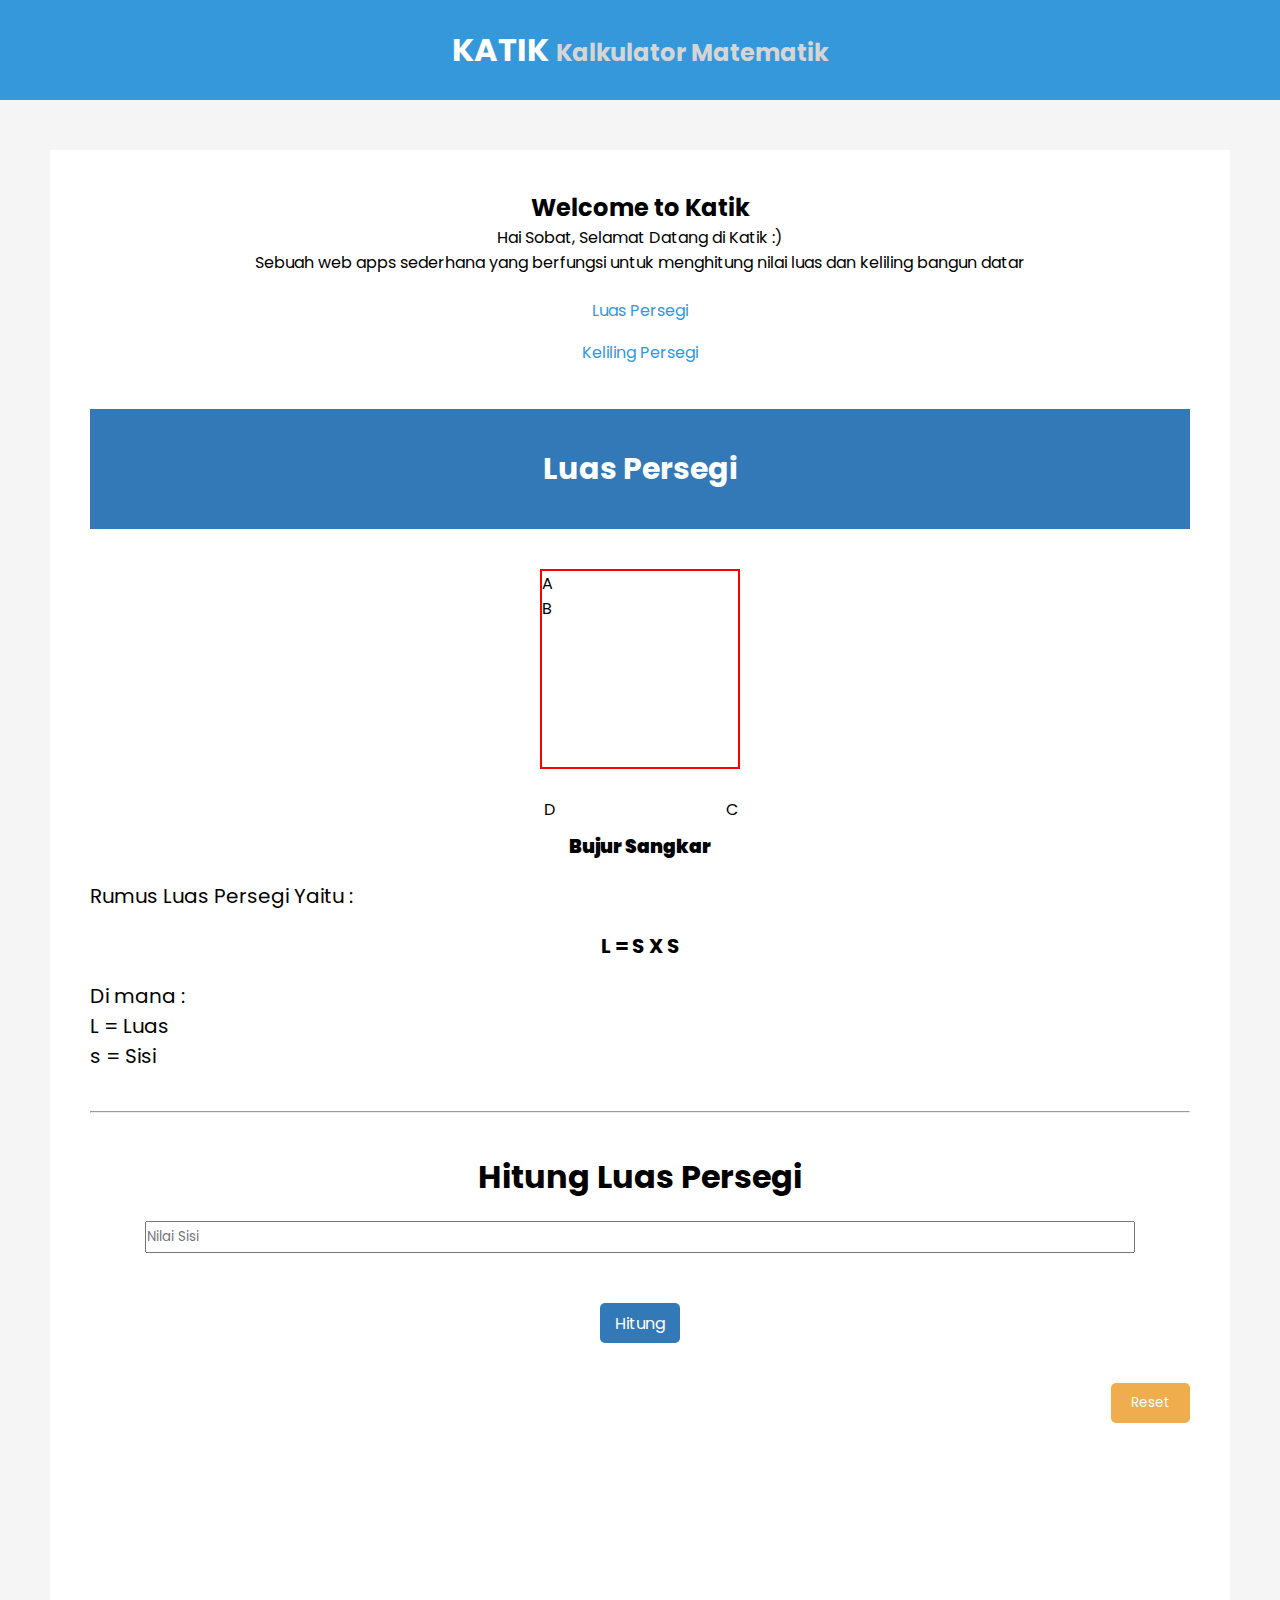
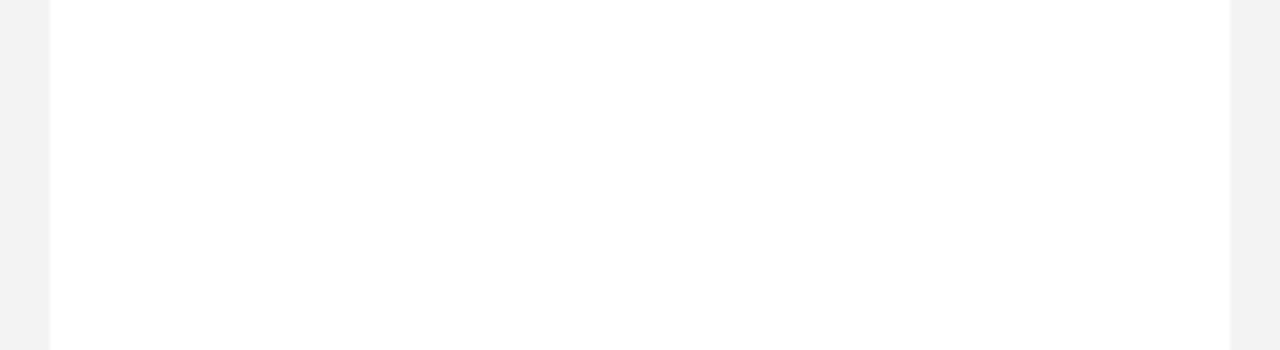
<file: index.html>
<!DOCTYPE html>
<html lang="en">
<head>
    <meta charset="UTF-8">
    <meta http-equiv="X-UA-Compatible" content="IE=edge">
    <meta name="viewport" content="width=device-width, initial-scale=1.0">
    <title>Rifky Noor Ramdhani</title>

    <link rel="stylesheet" href="style.css">
</head>
<body>
    
    <!-- header design -->
    <div>
        <header class="header">
            <h2 class="judul">KATIK <span>Kalkulator Matematik</span></h2>
        </header>
    </div>

    <!-- content design-->
    <div>
        <main class="main-content">
            <div class="border-content">
                <h2>Welcome to Katik</h2>
                <p>Hai Sobat, Selamat Datang di Katik :)</p>
                <p>Sebuah web apps sederhana yang berfungsi untuk menghitung nilai luas dan keliling bangun datar</p>
                <a href="index.html" class="persegi" id="myElement">Luas Persegi</a>
                <a href="keliling.html" class="persegi-panjang" id="myElement2" >Keliling Persegi</a>
            <div class="luas-persegi">
                <h2>Luas Persegi</h2>
            </div>
            <div class="kotak">
              <p class="top">A <span>-------------------</span> B</span></p>
              <p class="bottom">D <span>------------------</span> C</p>
            </div>
            <h3 class="bujur-sangkar"><strong>Bujur Sangkar</strong></h3>
            <p class="ket1">Rumus Luas Persegi Yaitu :</p>
            <p class="ket2"><strong>L = S X S</strong></p>
            <p class="ket3">Di mana :</p>
            <p class="ket31">L = Luas</p>
            <p class="ket31">s = Sisi</p>
            <hr class="garis">

            <!-- Halaman perhitungan-->
            <h1 class="jdl-hlp">Hitung Luas Persegi</h1>
            <input class="input-lp" id="sisi-luas" name="sisi-luas" placeholder="Nilai Sisi" required>
            <br>

            <!-- output hasil-->
            <p class="result-luas" id="rumus-luas"></p>
            <p class="result-luas2" id="perhitungan-luas"></p>
            <p class="result-luas3"><span id="output_luas"></span></p>

            <!-- button -->
            <button class="btn-hlp" name="hitung-luas" onclick="hitungLuas()">Hitung</button>
            <br>
            <div class="container-btn">
                <button class="btn-reset" name="reset-luas" onclick="reset()">Reset</button>
            </div>
        </main>
    </div>

    <script src="script.js"></script>
</body>
</html>
</file>
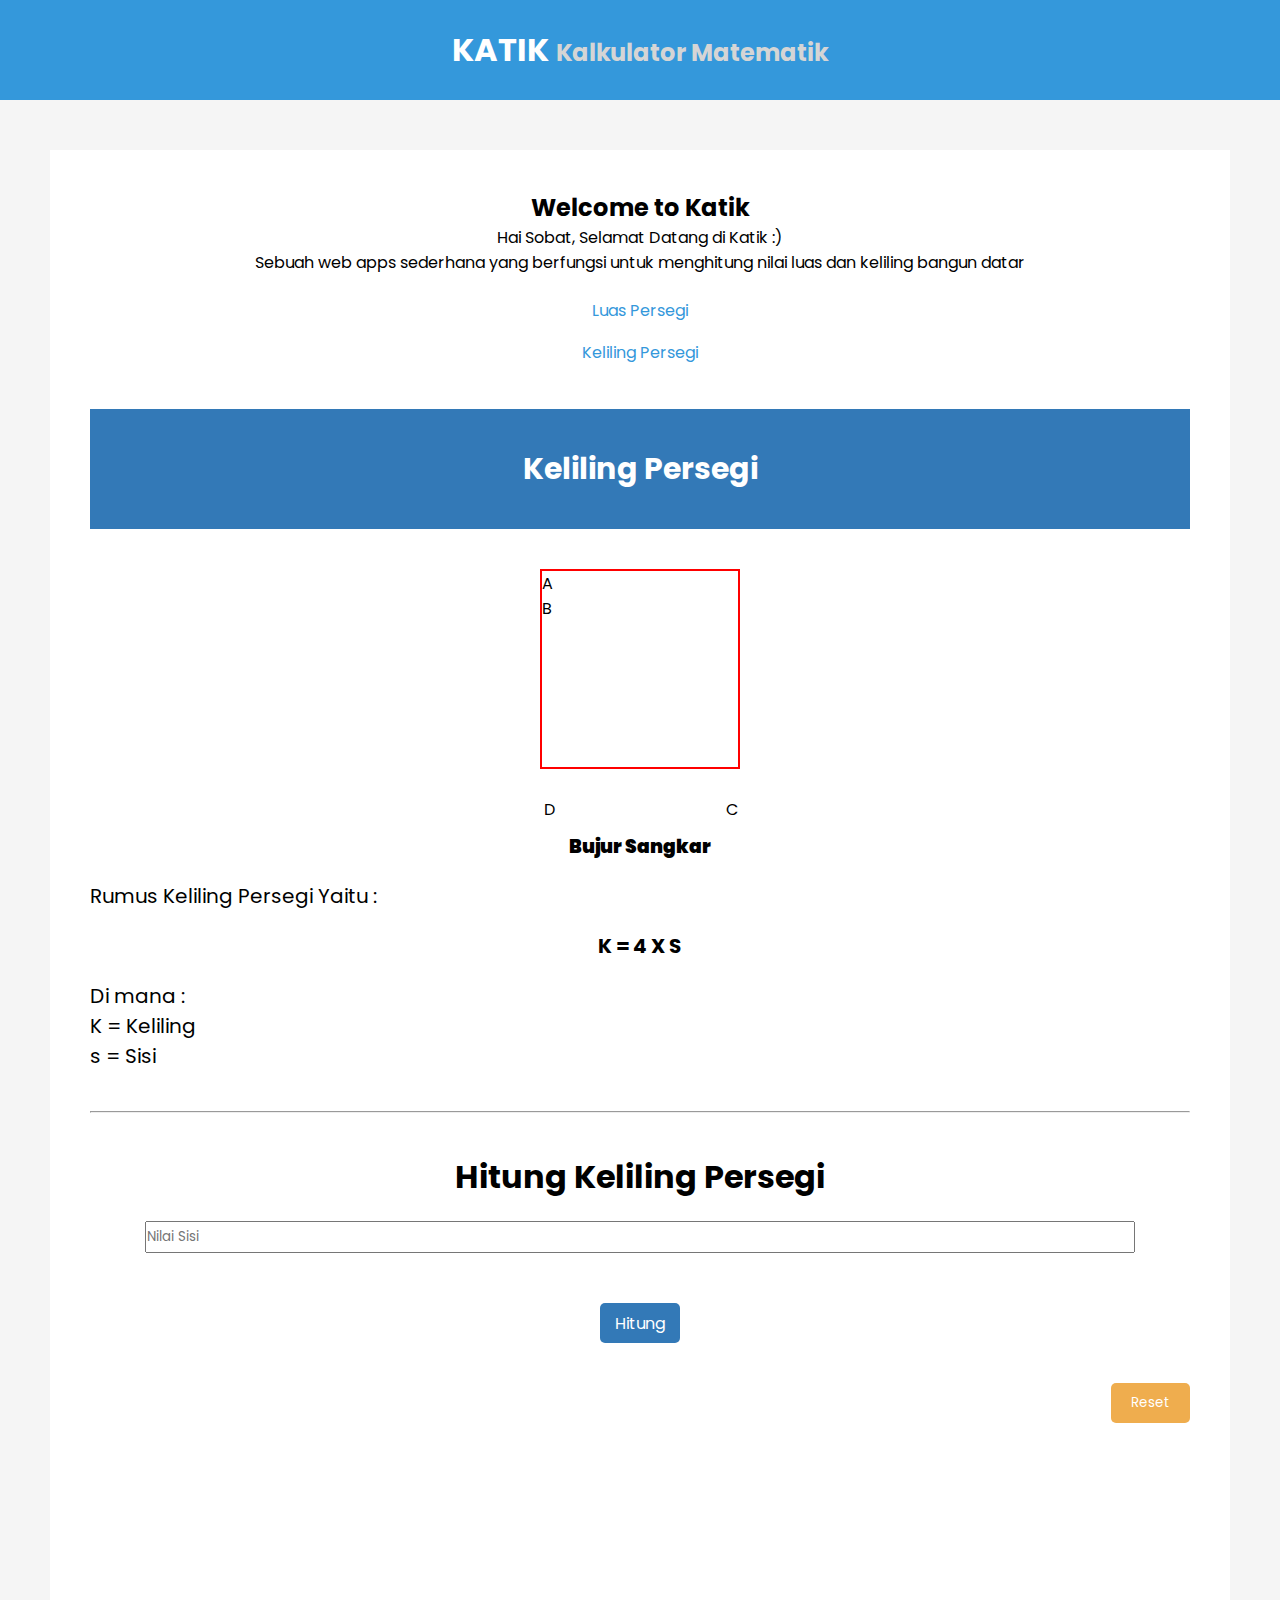
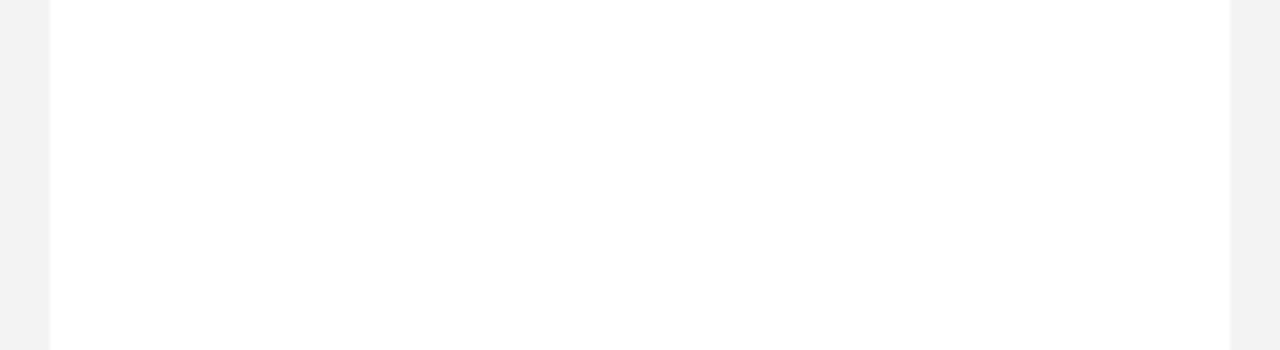
<file: keliling.html>
<!DOCTYPE html>
<html lang="en">
<head>
    <meta charset="UTF-8">
    <meta http-equiv="X-UA-Compatible" content="IE=edge">
    <meta name="viewport" content="width=device-width, initial-scale=1.0">
    <title>Rifky Noor Ramdhani</title>

    <link rel="stylesheet" href="style.css">
</head>
<body>
    
    <!-- header design -->
    <div>
        <header class="header">
            <h2 class="judul">KATIK <span>Kalkulator Matematik</span></h2>
        </header>
    </div>

    <!-- content design-->
    <div>
        <main class="main-content">
            <div class="border-content">
                <h2>Welcome to Katik</h2>
                <p>Hai Sobat, Selamat Datang di Katik :)</p>
                <p>Sebuah web apps sederhana yang berfungsi untuk menghitung nilai luas dan keliling bangun datar</p>
                <a href="index.html" class="persegi" id="myElement">Luas Persegi</a>
                <a href="keliling.html" class="persegi-panjang" id="myElement2">Keliling Persegi</a>
            <div class="luas-persegi">
                <h2>Keliling Persegi</h2>
            </div>
            <div class="kotak">
              <p class="top">A <span>-------------------</span> B</span></p>
              <p class="bottom">D <span>------------------</span> C</p>
            </div>
            <h3 class="bujur-sangkar"><strong>Bujur Sangkar</strong></h3>
            <p class="ket1">Rumus Keliling Persegi Yaitu :</p>
            <p class="ket2"><strong>K = 4 X S</strong></p>
            <p class="ket3">Di mana :</p>
            <p class="ket31">K = Keliling</p>
            <p class="ket31">s = Sisi</p>
            <hr class="garis">

            <!-- Halaman perhitungan-->
            <h1 class="jdl-hlp">Hitung Keliling Persegi</h1>
            <input class="input-lp" id="sisi-keliling" name="sisi-keliling" placeholder="Nilai Sisi" required>
            <br>

            <!-- output hasil-->
            <p class="result-keliling" id="rumus-keliling"></p>
            <p class="result-keliling2" id="perhitungan-keliling"></p>
            <p class="result-keliling3"><span id="output_keliling"></span></p>

            <!-- button -->
            <button class="btn-hlp" name="hitung-keliling" onclick="hitungKeliling()">Hitung</button>
            <br>
            <div class="container-btn">
                <button class="btn-reset" name="reset-keliling" onclick="reset2()">Reset</button>
            </div>
        </main>
    </div>

    <script src="script.js"></script>
</body>
</html>
</file>
<file: style.css>
@import url('https://fonts.googleapis.com/css2?family=Poppins:wght@300;400;500;600;700;800;900&display=swap');

* {
    margin: 0;
    padding: 0;
    box-sizing: border-box;
    font-family: 'Poppins', sans-serif;
}

body {
    background: #f5f5f5;
}

.header {
    position: fixed;
    top: 0;
    left: 0;
    width: 100%;
    height: 100px;
    background: #3498db;
    align-items: center;
}

.judul {
    position: relative;
    color: white;
    text-align: center;
    line-height: 100px;
    font-size: 2rem;
}

.judul span {
    color: #d5d5d5;
    font-size: 1.5rem;
}

.main-content {
    margin-top: 150px;
    width: 100%;
    height: 75px;
    text-align: center;
}

.main-content a {
    text-decoration: none;
    color: #3498db;
    line-height: 2rem;
    display: flex;
    justify-content: center;
    border-radius: 5px;
}

.border-content {
    padding: 40px;
    margin-top: 90px;
    margin-left: 50px;
    margin-right: 50px;
    height: 200vh;
    background: white;
}

.persegi {
    margin-top: 20px;
}

#myElement:hover {
    background: #3379b7;
    color: white;
  }

.hovered {
    background: #3379b7;
    color: #3379b7;
  }

.persegi-panjang {
    margin-top: 10px;
}

#myElement2:hover {
    background: #3379b7;
    color: white;
  }

.terhover {
    background: #3379b7;
    color: #3379b7;
  }



.luas-persegi {
    margin-top: 40px;
    height: 120px;
    background: #3379b7;
    color: white;
    text-align: center;
    line-height: 120px;
    font-size: 20px;
}

.kotak {
    display: inline-block;
    margin-top: 40px;
    width: 200px;
    height: 200px;
    border: 2px solid red;
}

.kotak span {
    color: white;
}

.top {
    top: 0;
    left: 0;
    text-align: left;
}

.bottom {
    top: 0;
    right: 0;
    text-align: right;
    line-height: 42vh;
}

.bujur-sangkar {
    margin-top: 10px;
}

.ket1 {
    text-align: left;
    margin-top: 20px;
    font-size: 20px;
}

.ket2 {
    margin-top: 20px;
    font-size: 20px;
}

.ket3 {
    text-align: left;
    margin-top: 20px;
    font-size: 20px;
}
  
.ket31 {
    text-align: left;
    font-size: 20px;
}

.garis {
    margin-top: 40px;
}

.jdl-hlp {
    margin-top: 40px;
}

.input-lp {
    margin-top: 20px;
    width: 90%;
    height: 2rem;
}

.btn-hlp {
    margin-top: 20px;
    width: 80px;
    height: 40px;
    border: #3379b7;
    border-radius: 5px;
    color: white;
    background: #3379b7;
    font-size: medium;
}

.container-btn {
    text-align: right;
}

.btn-reset {
    margin-top: 40px;
    display: inline-block;
    padding: 10px 20px;
    background: #efad4e;
    color: white;
    border: none;
    border-radius: 5px;
}

.result-luas {
    margin-top: 30px;
    margin-left: 67px;
    text-align: left;
}

.result-luas2 {
    margin-left: 67px;
    text-align: left;
}

.result-luas3 {
    margin-left: 67px;
    text-align: left;
}

.result-keliling {
    margin-top: 30px;
    margin-left: 67px;
    text-align: left;
}

.result-keliling2 {
    margin-left: 67px;
    text-align: left;
}

.result-keliling3 {
    margin-left: 67px;
    text-align: left;
}
</file>
